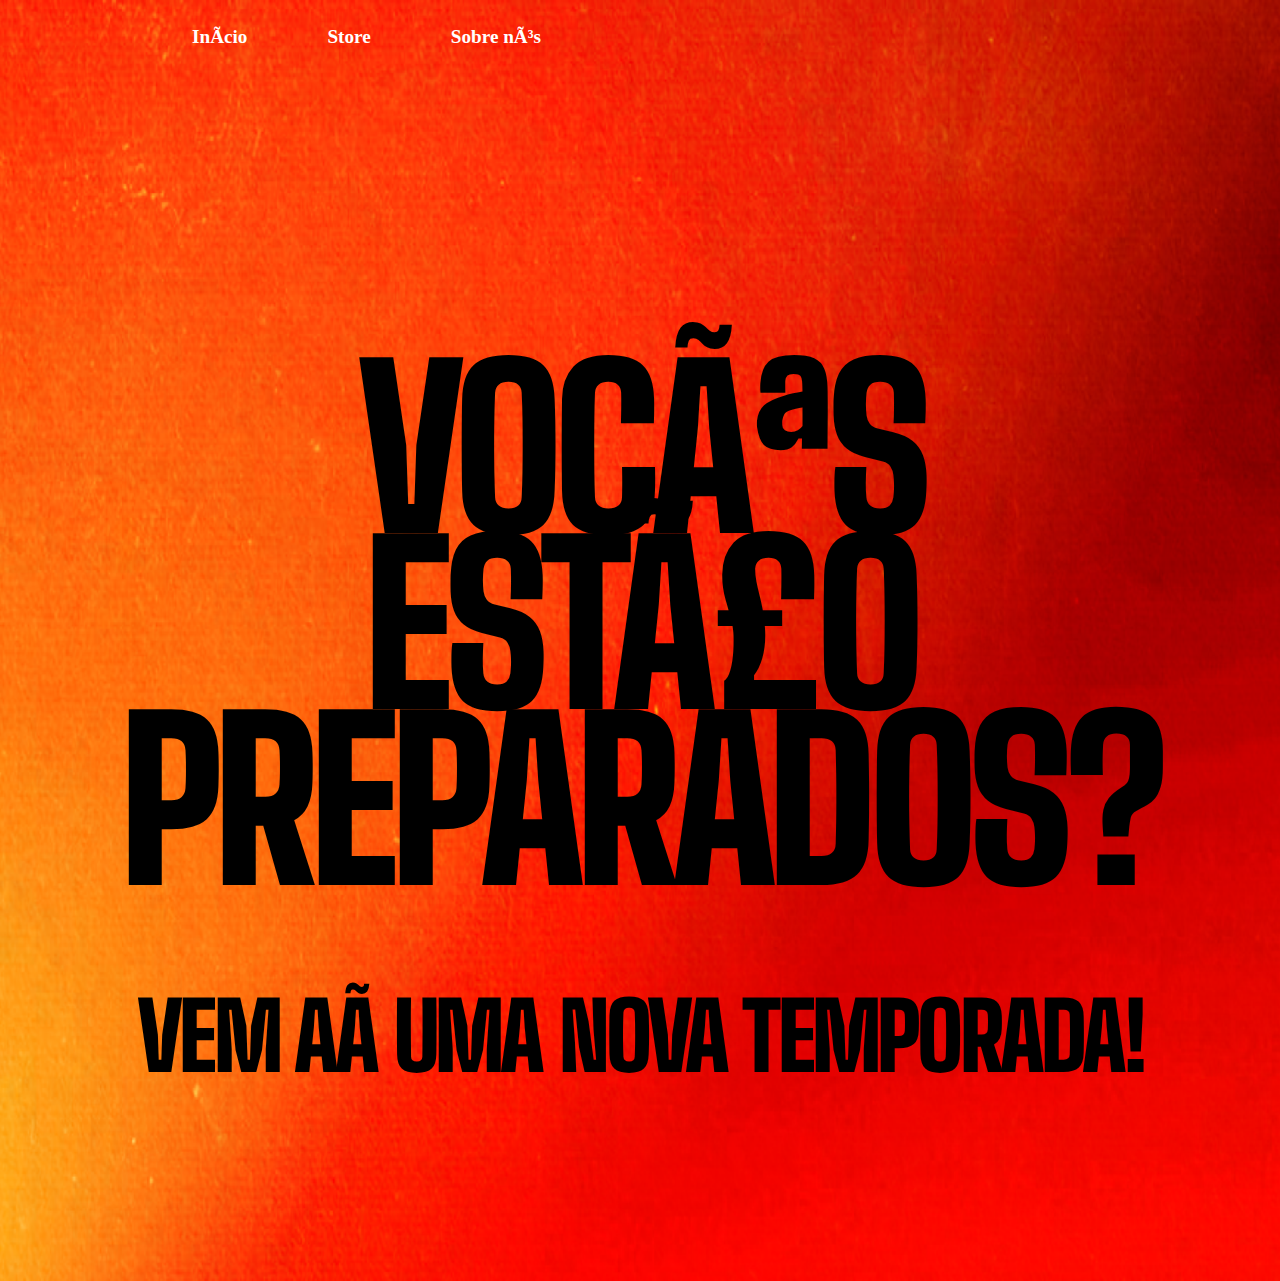
<file: index.html>
<!DOCTYPE html>
<html lang="pt-br">

<head>
    <link rel="stylesheet" href="https://fonts.googleapis.com/css?family=Big+Shoulders+Display">
    <link rel="stylesheet" href="https://fonts.googleapis.com/css?family=Poppins"
    <meta charset="UTF-8">
    <meta http-equiv="X-UA-Compatible" content="IE=edge">
    <meta name="viewport" content="width=device-width, initial-scale=1.0">
    <title>Portifolio</title>
    <link rel="stylesheet" href="estilo.css">
</head>

<body>
    <header class="cabecalho">
        <nav class="cabecalho__menu">
            <a class="cabecalho__menu__link" href="index.html">Início</a>
            <a class="cabecalho__menu__link" href="store.html">Store</a>
            <a class="cabecalho__menu__link" href="about.html">Sobre nós</a>
        </nav>
    </header>
    <main class="apresentacao">
        <section class="apresentacao__conteudo">
            <h1 class="apresentacao__conteudo__titulo">Vocês estão preparados? </h1>
            <h2 class="apresentacao__conteudo__subtitulo">vem aí uma nova temporada!</h2>
    </main>
</body>

</html>
</file>
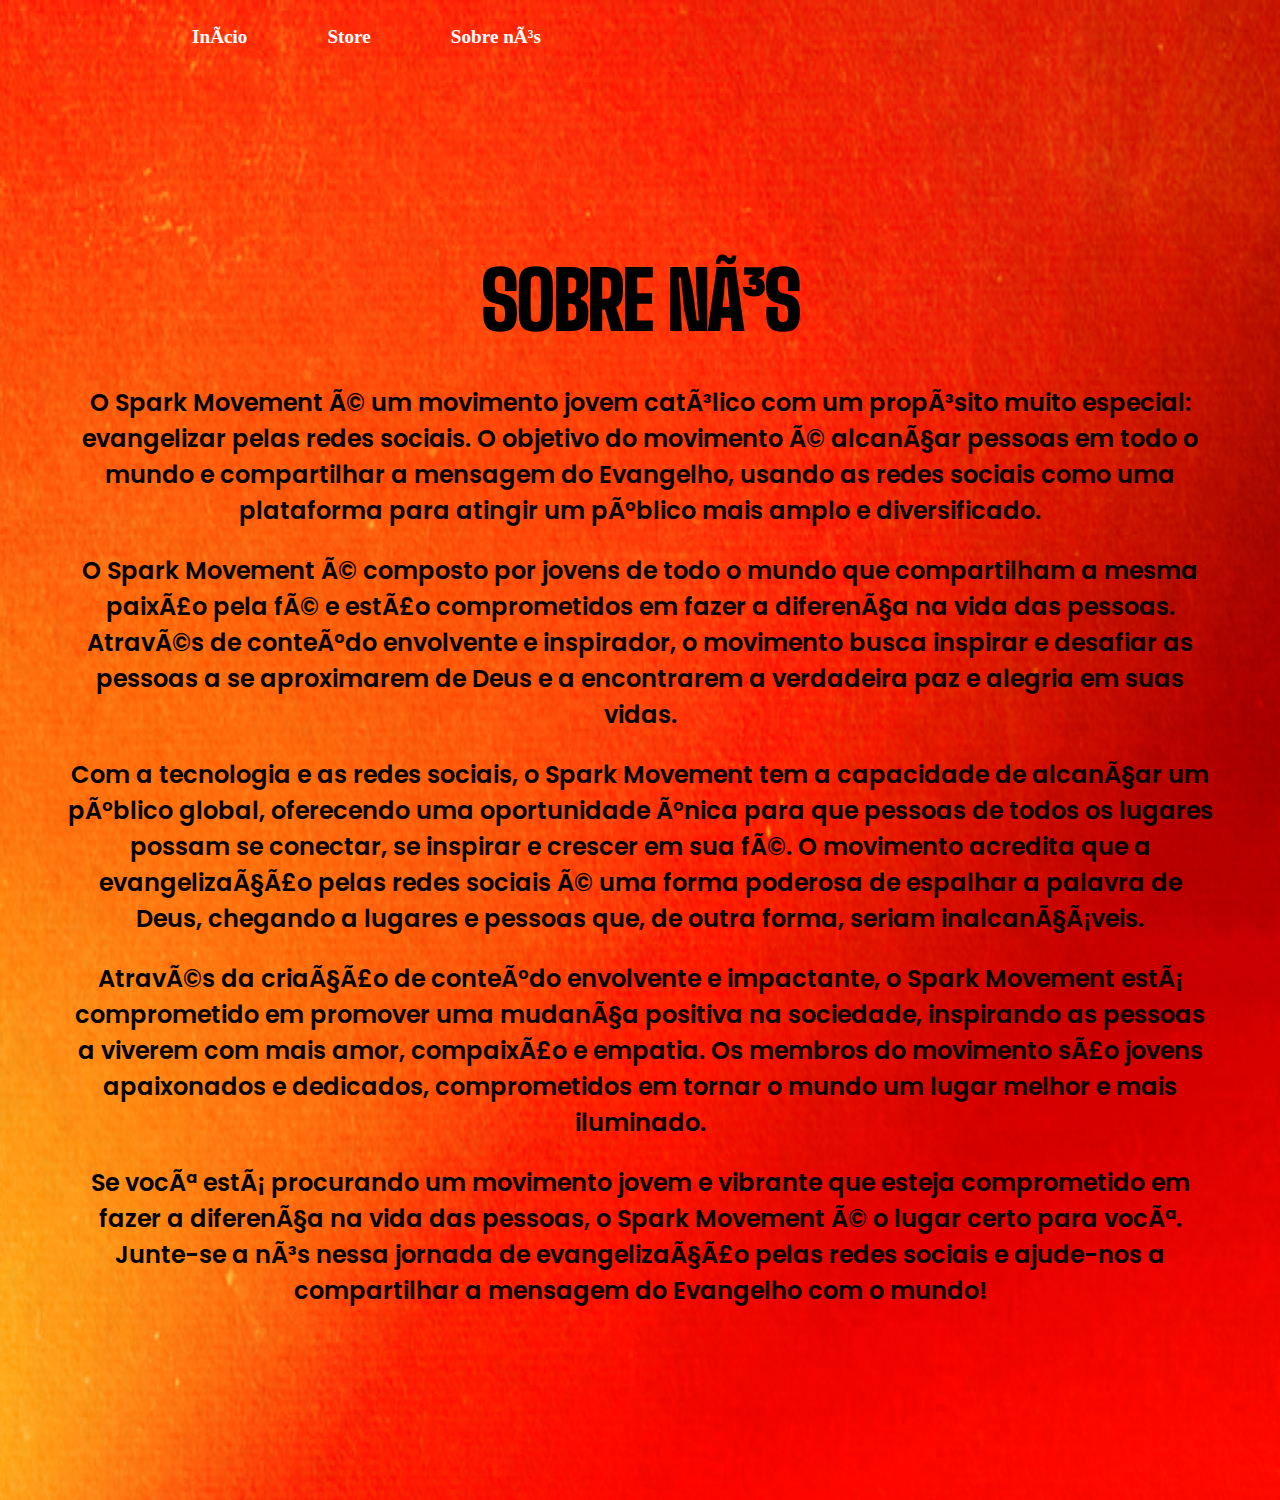
<file: about.html>
<!DOCTYPE html>
<html lang="pt-br">

<head>
    <link rel="stylesheet" href="https://fonts.googleapis.com/css?family=Big+Shoulders+Display">
    <link rel="stylesheet" href="https://fonts.googleapis.com/css?family=Poppins"
    <meta charset="UTF-8">
    <meta http-equiv="X-UA-Compatible" content="IE=edge">
    <meta name="viewport" content="width=device-width, initial-scale=1.0">
    <title>Portifolio</title>
    <link rel="stylesheet" href="style.css">
</head>

<body>
    <header class="cabecalho">
        <nav class="cabecalho__menu">
            <a class="cabecalho__menu__link" href="index.html">Início</a>
            <a class="cabecalho__menu__link" href="store.html">Store</a>
            <a class="cabecalho__menu__link" href="about.html">Sobre nós</a>
        </nav>
    </header>
    <main class="apresentacao">
        <section class="apresentacao__conteudo">
            <h1 class="apresentacao__conteudo__titulo">Sobre nós</h1>
            <p class="apresentacao__conteudo__texto">O Spark Movement é um movimento jovem católico com um propósito muito especial: evangelizar pelas redes sociais. O objetivo do movimento é alcançar pessoas em todo o mundo e compartilhar a mensagem do Evangelho, usando as redes sociais como uma plataforma para atingir um público mais amplo e diversificado.</p>
            <p class="apresentacao__conteudo__texto">O Spark Movement é composto por jovens de todo o mundo que compartilham a mesma paixão pela fé e estão comprometidos em fazer a diferença na vida das pessoas. Através de conteúdo envolvente e inspirador, o movimento busca inspirar e desafiar as pessoas a se aproximarem de Deus e a encontrarem a verdadeira paz e alegria em suas vidas.</p>
            <p class="apresentacao__conteudo__texto">Com a tecnologia e as redes sociais, o Spark Movement tem a capacidade de alcançar um público global, oferecendo uma oportunidade única para que pessoas de todos os lugares possam se conectar, se inspirar e crescer em sua fé. O movimento acredita que a evangelização pelas redes sociais é uma forma poderosa de espalhar a palavra de Deus, chegando a lugares e pessoas que, de outra forma, seriam inalcançáveis.</p>
            <p class="apresentacao__conteudo__texto">Através da criação de conteúdo envolvente e impactante, o Spark Movement está comprometido em promover uma mudança positiva na sociedade, inspirando as pessoas a viverem com mais amor, compaixão e empatia. Os membros do movimento são jovens apaixonados e dedicados, comprometidos em tornar o mundo um lugar melhor e mais iluminado.</p>
            <p class="apresentacao__conteudo__texto">Se você está procurando um movimento jovem e vibrante que esteja comprometido em fazer a diferença na vida das pessoas, o Spark Movement é o lugar certo para você. Junte-se a nós nessa jornada de evangelização pelas redes sociais e ajude-nos a compartilhar a mensagem do Evangelho com o mundo!</p>

        </section>
    </main>
</file>
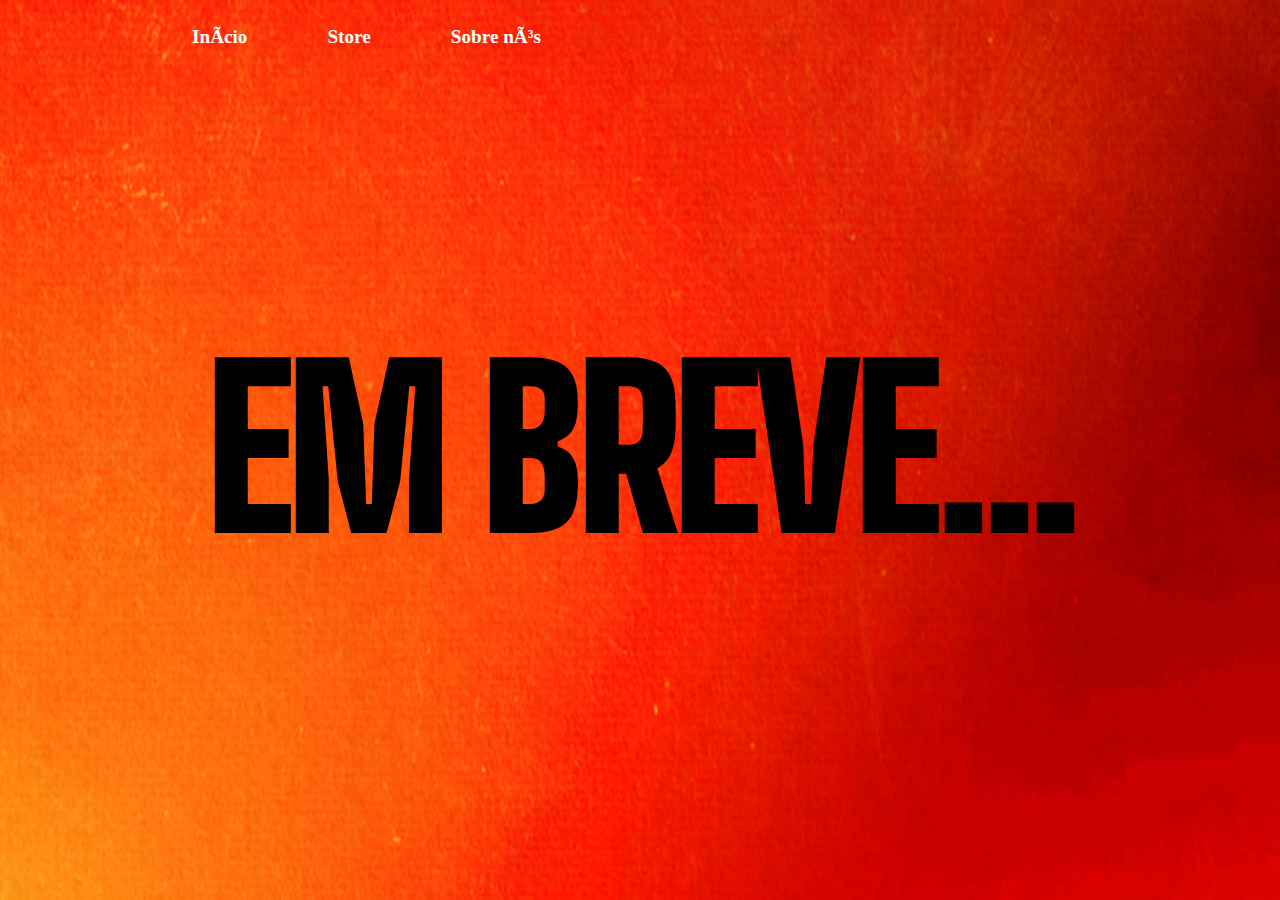
<file: store.html>
<!DOCTYPE html>
<html lang="pt-br">

<head>
    <link rel="stylesheet" href="https://fonts.googleapis.com/css?family=Big+Shoulders+Display">
    <link rel="stylesheet" href="https://fonts.googleapis.com/css?family=Poppins"
    <meta charset="UTF-8">
    <meta http-equiv="X-UA-Compatible" content="IE=edge">
    <meta name="viewport" content="width=device-width, initial-scale=1.0">
    <title>Spark Moviment</title>
    <link rel="stylesheet" href="estilo.css">
</head>

<body>
    <header class="cabecalho">
        <nav class="cabecalho__menu">
            <a class="cabecalho__menu__link" href="index.html">Início</a>
            <a class="cabecalho__menu__link" href="store.html">Store</a>
            <a class="cabecalho__menu__link" href="about.html">Sobre nós</a>
        </nav>
    </header>
    <main class="apresentacao">
        <section class="apresentacao__conteudo">
            <h1 class="apresentacao__conteudo__titulo">Em breve... </h1>
            
    </main>
</body>

</html>
</file>
<file: estilo.css>
:root {
    --cor-primaria: #0B2447;
    --cor-secundaria: #A5D7E8;
    --cor-terciaria: #19376D;
    --cor-hover: #576CBC;
    --fonte-primaria: 'Krona One', sans-serif;
    --fonte-secundaria: 'Montserrat', sans-serif;
  }
  
  body {
    box-sizing: border-box;
    background-image: url("Fundo.png");
    background-size: cover;
    color: var(--cor-secundaria);
    margin: 0;
    padding: 0;
  }
  
  .cabecalho {
    padding: 2% 0% 0% 15%;
  }
  
  .cabecalho__menu {
    display: flex;
    gap: 80px;
  }
  
  .cabecalho__menu__link {
    font-family: 'Krona One';
    font-style: bold;
    font-size: 1.2rem;
    font-weight: 600;
    color: white;
    text-decoration: none;
  }
  
  .apresentacao {
    padding: 13% 5%;
    display: flex;
    flex-direction: column;
    align-items: center;
    justify-content: center;
    gap: 40px;
  }
  
  .apresentacao__conteudo {
    text-align: center;
  }
  
  .apresentacao__conteudo__titulo {
    font-family: 'Big Shoulders Display';
    font-style: normal;
    font-weight: 900;
    font-size: 219.748px; /* tamanho responsivo */
    line-height: 80%;
    text-align: center;
    letter-spacing: -0.04em;
    text-transform: uppercase;
    color: #000000;
    mix-blend-mode: normal;
  }
  
  .apresentacao__conteudo__subtitulo {
    font-family: 'Big Shoulders Display';
    font-style: normal;
    font-weight: 900;
    font-size: 93.2571px; /* tamanho responsivo */
    line-height: 1%;
    text-align: center;
    letter-spacing: -0.04em;
    text-transform: uppercase;
    color: #000000;
  }
  
  @media (max-width: 768px) {
    .cabecalho__menu {
      flex-wrap: wrap;
      justify-content: center;
    }
  
    .apresentacao {
      padding: 10% 5%;
    }
  
    .apresentacao__conteudo__titulo {
      font-size: 7vw;
    }
  
    .apresentacao__conteudo__subtitulo {
      font-size: 3vw;
    }
  }
  
  @media (max-width: 480px) {
    .cabecalho__menu {
      flex-direction: column;
      align-items: center;
    }
  
    .apresentacao {
      padding: 5% 5%;
    }
  
    .apresentacao__conteudo__titulo {
      font-size: 10vw;
    }
  
    .apresentacao__conteudo__subtitulo {
      font-size: 4vw;
    }
  }
</file>
<file: style.css>
:root {
    --cor-primaria: #0B2447;
    --cor-secundaria: #A5D7E8;
    --cor-terciaria: #19376D;
    --cor-hover: #576CBC;
    --fonte-primaria: 'Krona One', sans-serif;
    --fonte-secundaria: 'Montserrat', sans-serif;
  }
  
  body {
    box-sizing: border-box;
    background-image: url("Fundo.png");
    background-size: cover;
    color: var(--cor-secundaria);
    margin: 0;
    padding: 0;
  }
  
  .cabecalho {
    padding: 2% 0% 0% 15%;
  }
  
  .cabecalho__menu {
    display: flex;
    gap: 80px;
  }
  
  .cabecalho__menu__link {
    font-family: 'Krona One';
    font-style: bold;
    font-size: 1.2rem;
    font-weight: 600;
    color: white;
    text-decoration: none;
  }
  
  .apresentacao {
    padding: 13% 5%;
    display: flex;
    flex-direction: column;
    align-items: center;
    justify-content: center;
    gap: 40px;
  }
  
  .apresentacao__conteudo {
    text-align: center;
  }
  
  .apresentacao__conteudo__titulo {
    font-family: 'Big Shoulders Display';
    font-style: normal;
    font-weight: 900;
    font-size: 5rem;
    line-height: 80%;
    text-align: center;
    letter-spacing: -0.04em;
    text-transform: uppercase;
    color: black;
  }
  
  .apresentacao__conteudo__texto {
    font-family: 'Poppins';
    font-style: normal;
    font-weight: 600;
    font-size: 1.5rem;
    line-height: 150%;
    color: black;
  }
  
  @media (max-width: 768px) {

    .apresentacao {
      padding: 10% 5%;
    }
  
    .apresentacao__conteudo__titulo {
      font-size: 7vw;
    }
  
    .apresentacao__conteudo__texto {
      font-size: 3vw;
    }
  }
  
  @media (max-width: 480px) {
    .apresentacao {
      padding: 5% 5%;
    }
  
    .apresentacao__conteudo__titulo {
      font-size: 10vw;
    }
  
    .apresentacao__conteudo__texto {
      font-size: 4vw;
    }
  }
</file>
